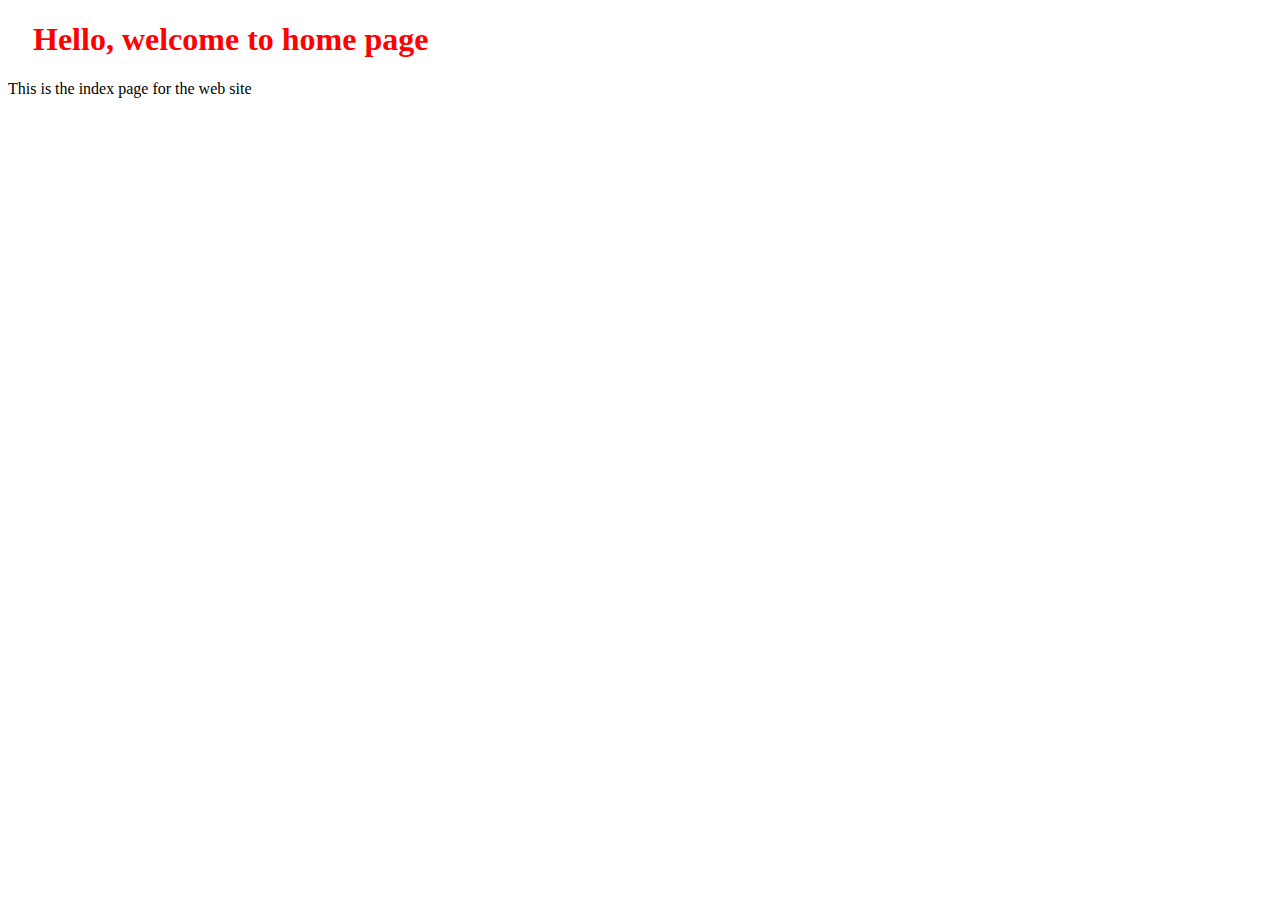
<file: scenario1/httpserver/public/index.html>
<!DOCTYPE html>
<html lang="en">

<head>
    <meta charset="utf-8" />
    <link rel="stylesheet" href="styles.css">
    <title>Index!</title>
</head>

<body>
    <h1>Hello, welcome to home page</h1>
    <p>This is the index page for the web site</p>
</body>

</html>
</file>
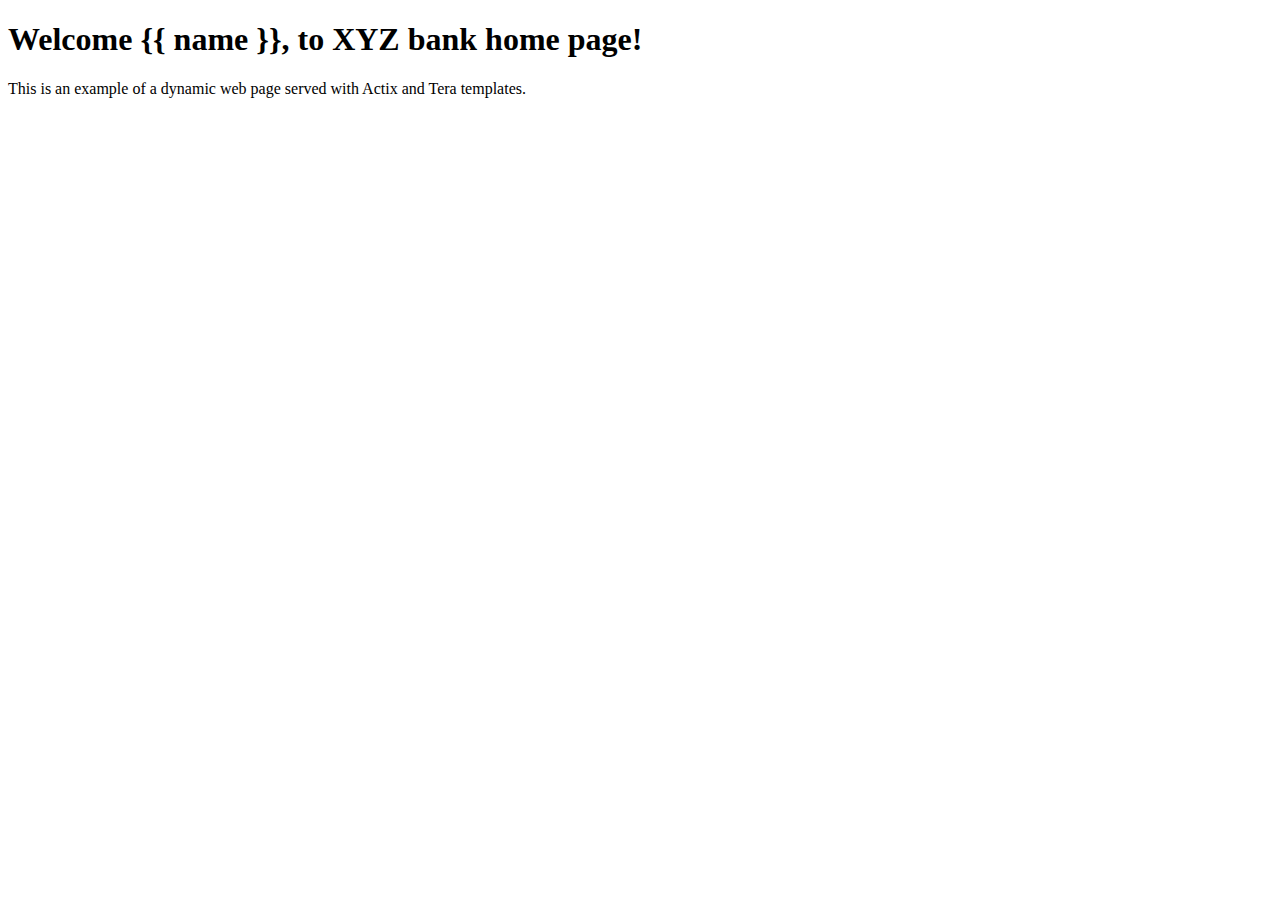
<file: ezytutors_v2/tutor-web-app-ssr/static/iter1/index.html>
<!DOCTYPE html>
<html>

<head>
    <title>XYZ Bank Website</title>
</head>

<body>
    <h1>Welcome {{ name }}, to XYZ bank home page!</h1>
    <p>This is an example of a dynamic web page served with Actix and Tera templates.</p>
</body>

</html>
</file>
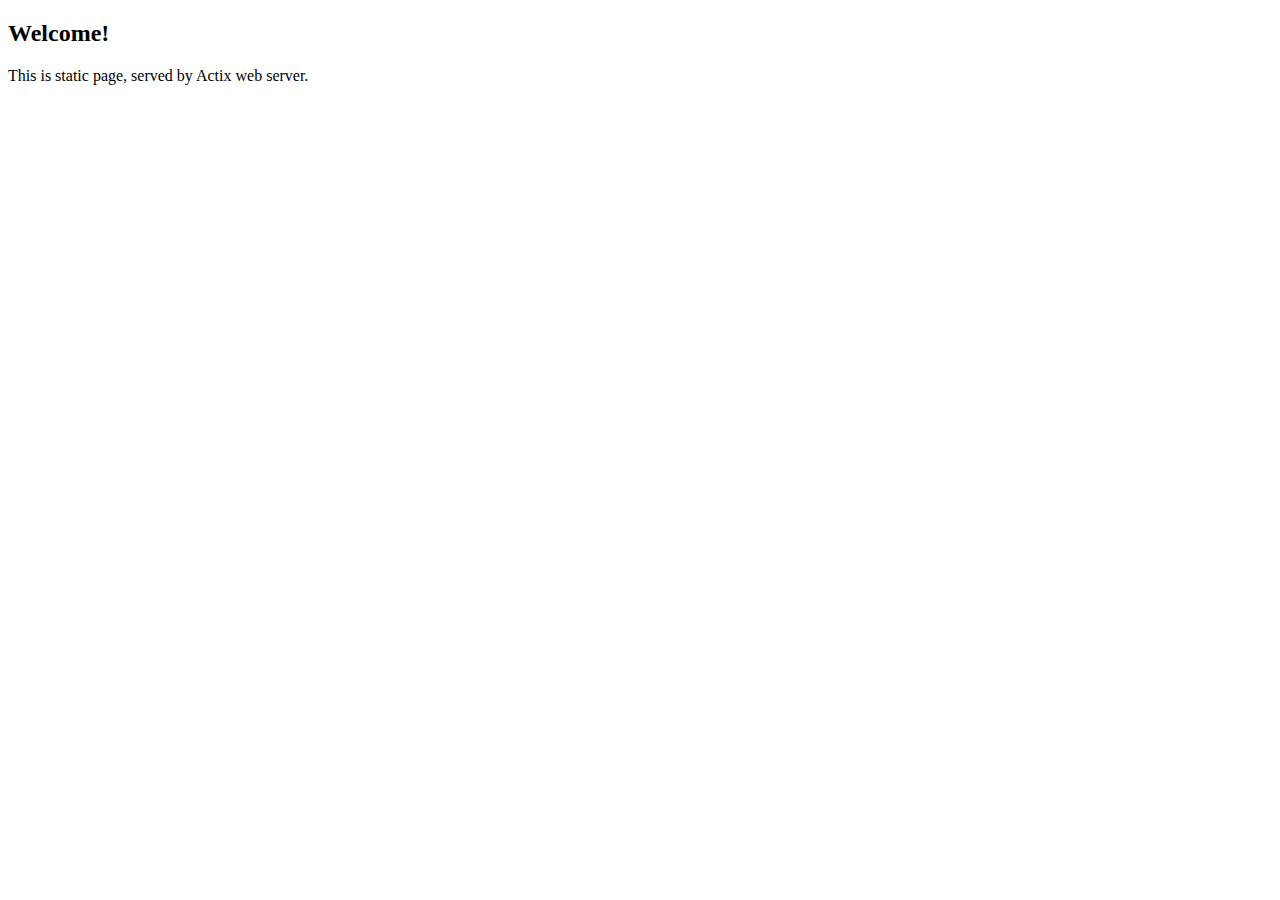
<file: ezytutors_v2/tutor-web-app-ssr/static/static-web-page.html>
<!DOCTYPE html>
<html lang="en">

<head>
    <meta charset="UTF-8">
    <meta http-equiv="X-UA-Compatible" content="IE=edge">
    <meta name="viewport" content="width=device-width, initial-scale=1.0">
    <title>Document</title>
</head>

<body>
    <h2>Welcome!</h2>
    <p>This is static page, served by Actix web server.</p>
</body>

</html>
</file>
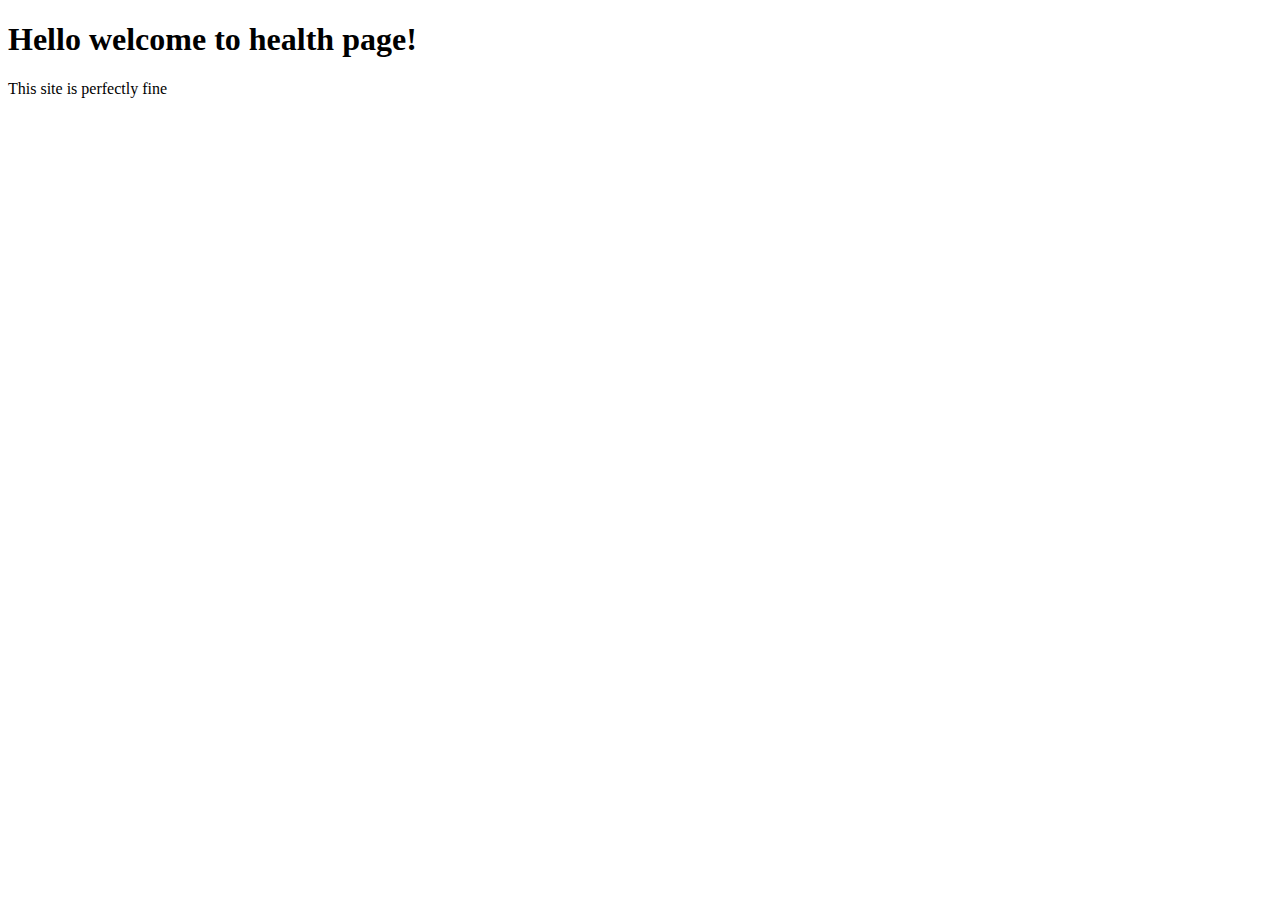
<file: scenario1/httpserver/public/health.html>
<!DOCTYPE html>
<html lang="en">

<head>
    <meta charset="utf-8" />
    <title>Health!</title>
</head>

<body>
    <h1>Hello welcome to health page!</h1>
    <p>This site is perfectly fine</p>
</body>

</html>
</file>
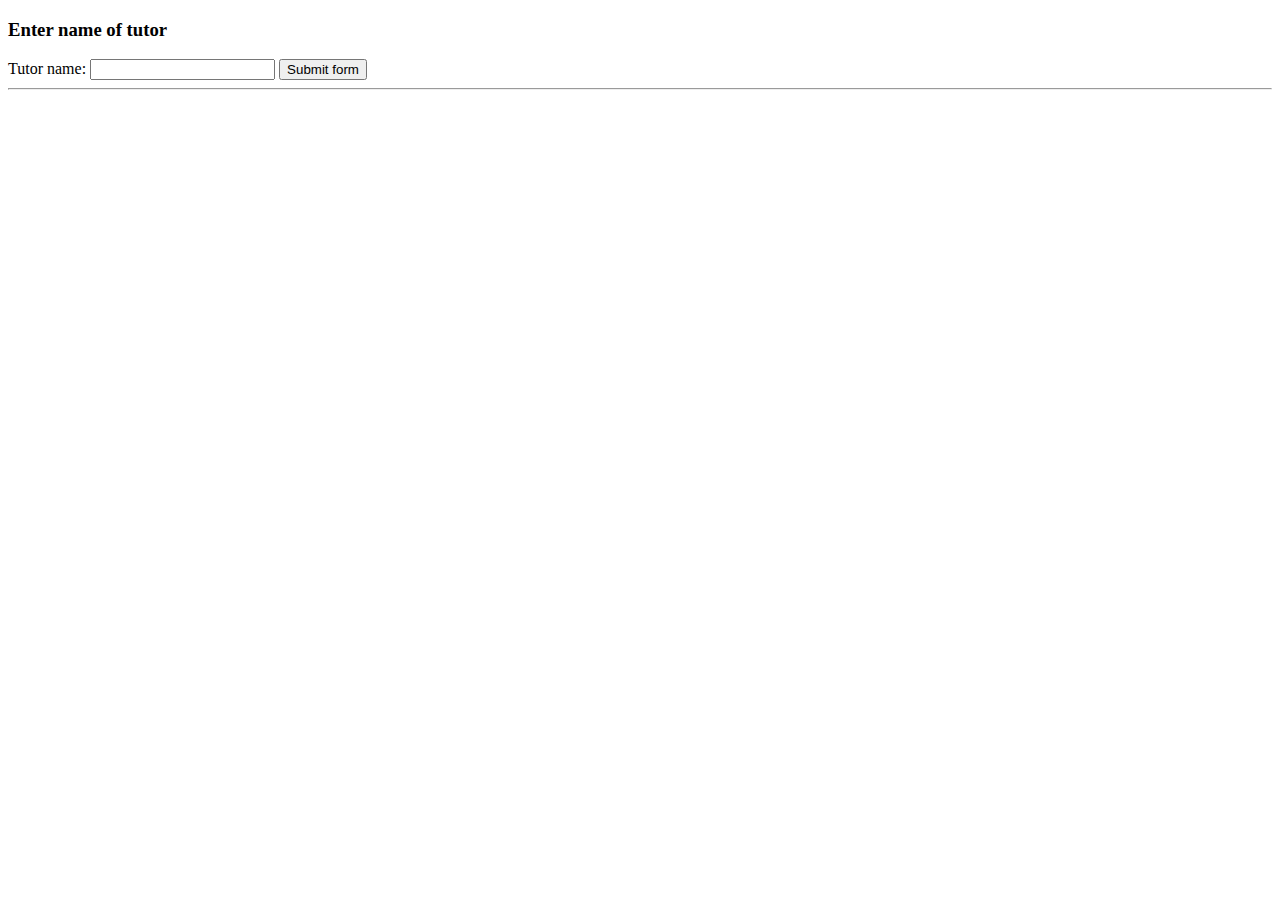
<file: ezytutors_v2/tutor-web-app-ssr/static/iter2/form.html>
<!doctype html>
<html>

<head>
    <meta charset=utf-8>
    <title>Forms with Actix & Rust</title>
</head>

<body>
    <h3>Enter name of tutor</h3>
    <form action=/tutors method=POST>
        <label>
            Tutor name:
            <input name="name">
        </label>
        <button type=submit>Submit form</button>
    </form>

    <hr>

</html>
</file>
<file: scenario1/httpserver/public/styles.css>
h1 {
  color: red;
  margin-left: 25px;
}
</file>
